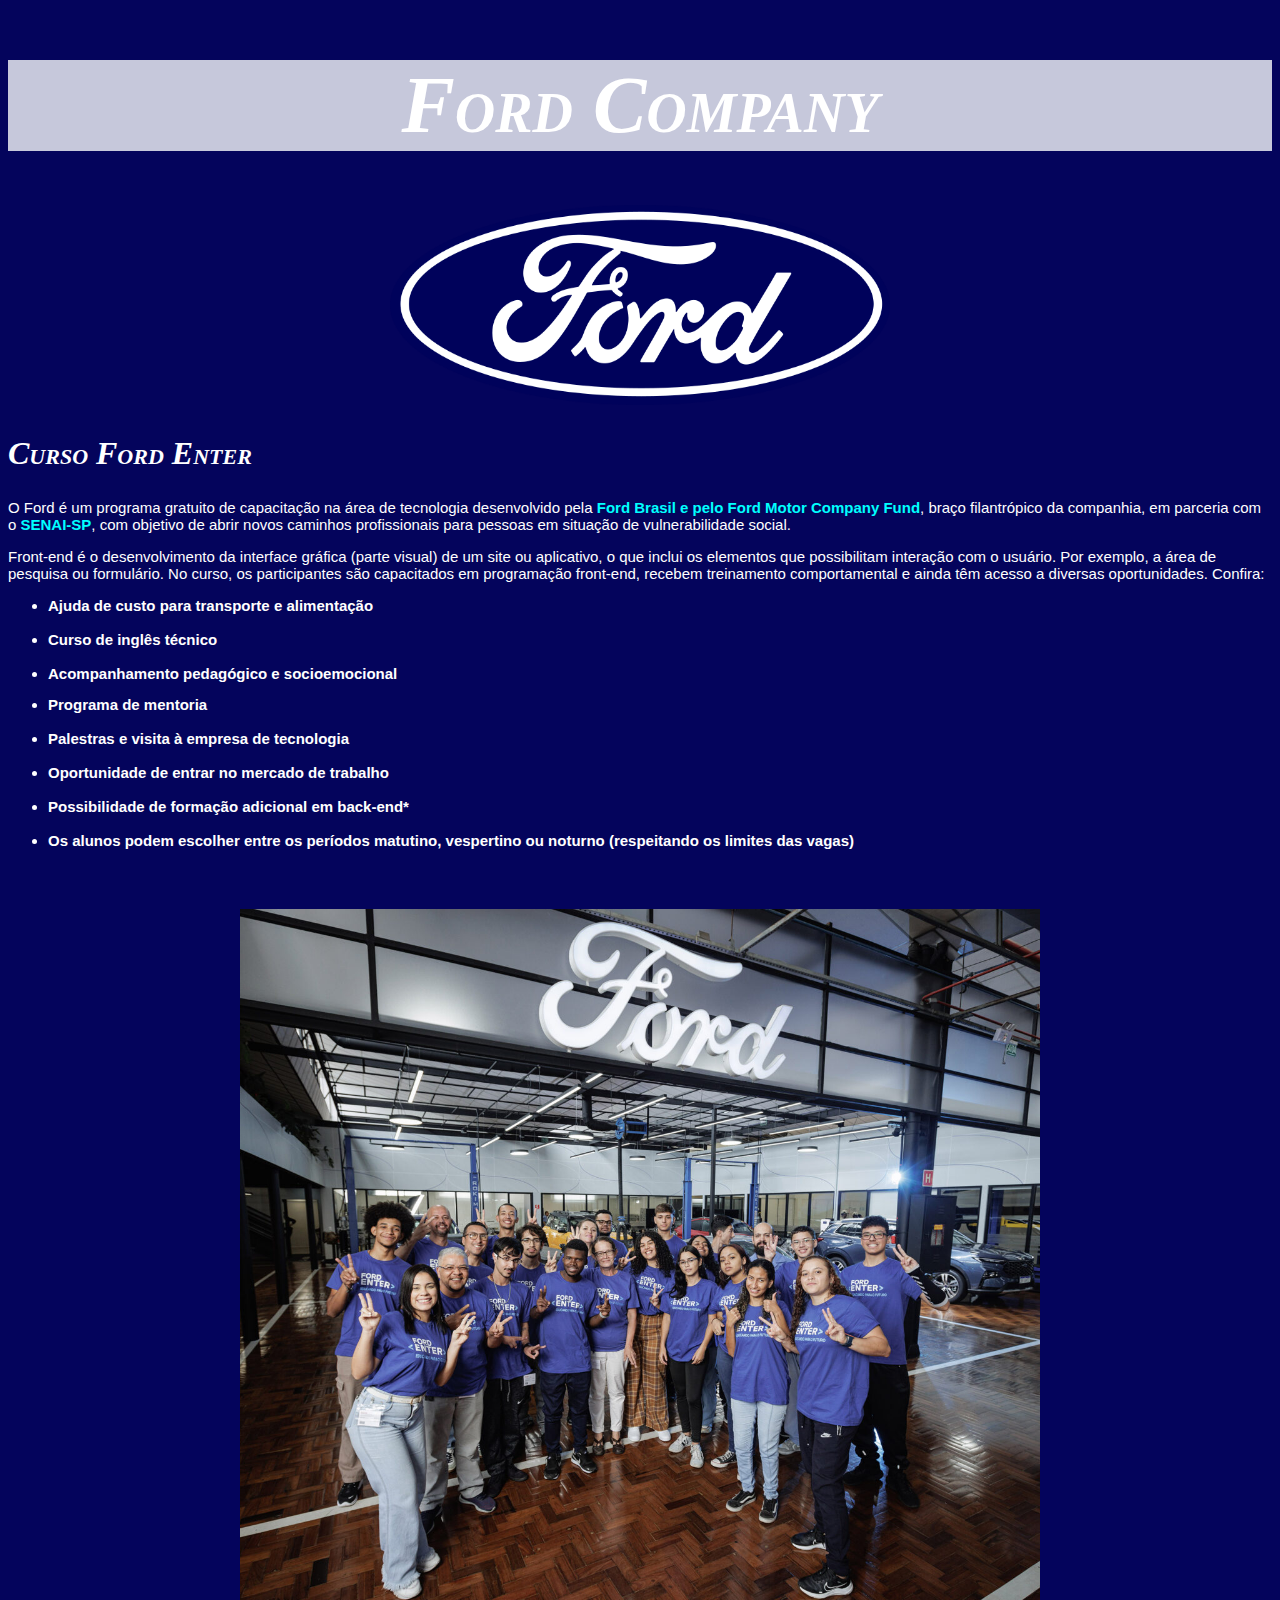
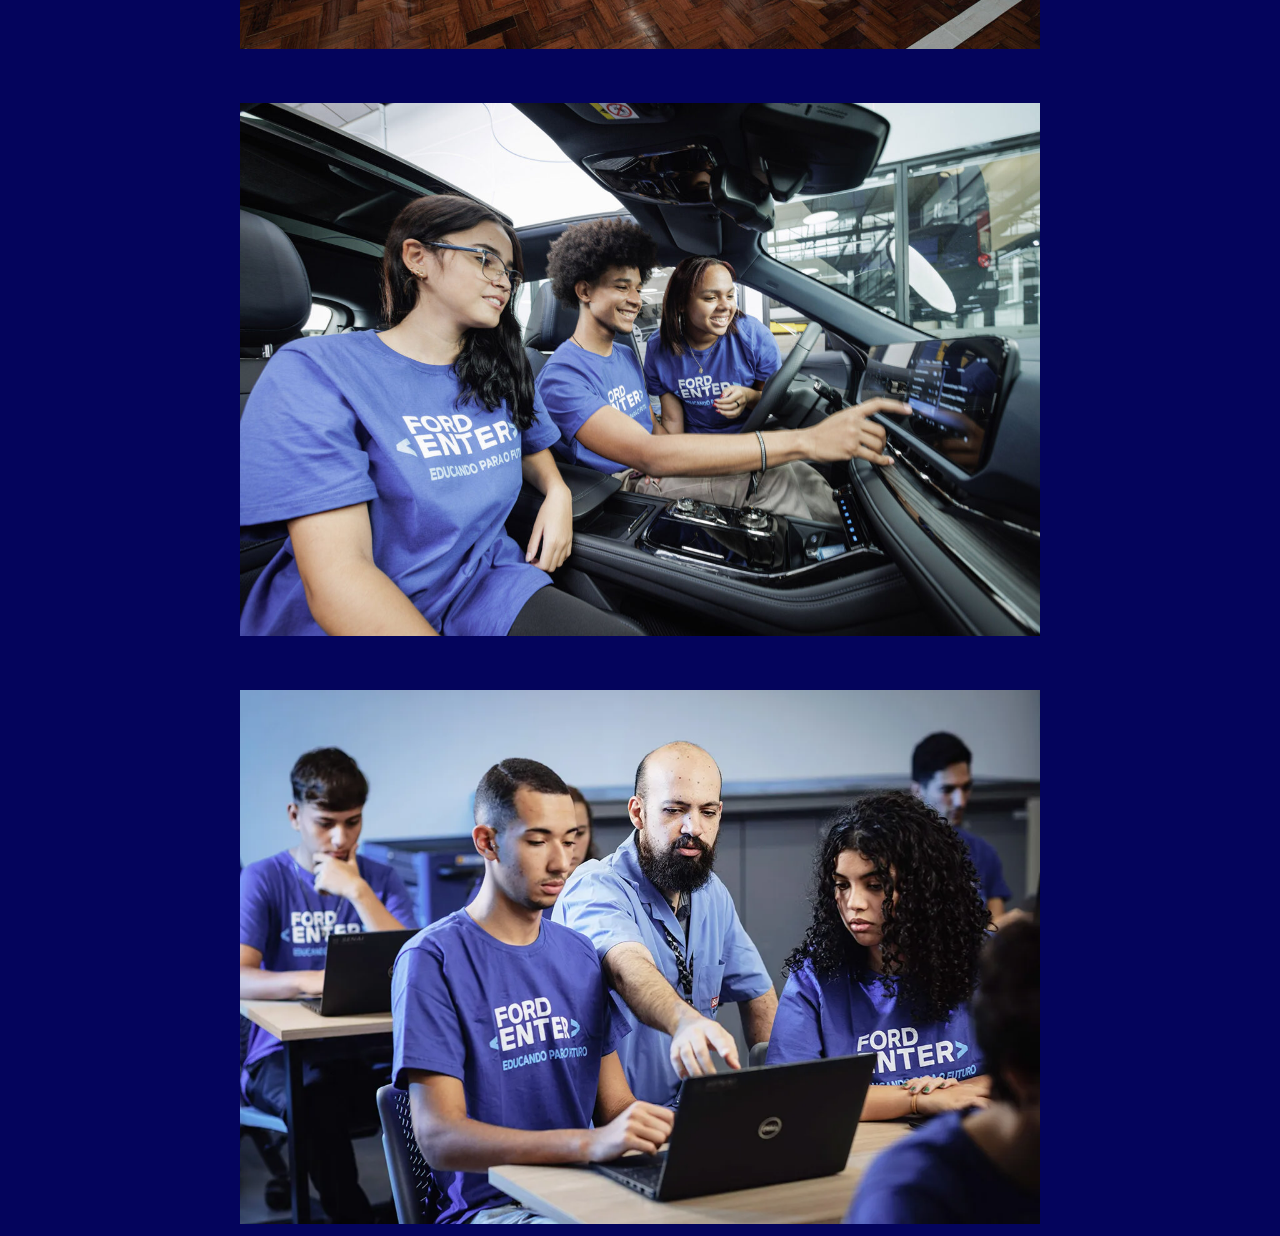
<file: index.html>
<!DOCTYPE html>
<html lang="en">
<head>
    <meta charset="UTF-8">
    <meta name="viewport" content="width=device-width, initial-scale=1.0">
    <title>Ford Company</title>
    <link rel="stylesheet" href="Estilo.css">
    <link rel="icon" type="img/x-icon"  href="forl.jpg">
</head>
<body class="Bodyy">

<div class="estiloTextoUm">

    
        <h1 class="titulo1">Ford Company</h1>
</div>

    <img src="ford.png" alt="Imagem ford" width="500" height="200">

    <h2 class="tituloDois">Curso Ford Enter</h2>

    <p class="textoUm">O Ford <Enter> é um programa gratuito de capacitação na área de tecnologia desenvolvido pela <span class="s1">Ford Brasil e pelo Ford Motor Company Fund</span>, braço filantrópico da companhia, em parceria com o<span class="s2"> SENAI-SP</span>, com objetivo de abrir novos caminhos profissionais para pessoas em situação de vulnerabilidade social.</p>

        <p class="textoDois">Front-end é o desenvolvimento da interface gráfica (parte visual) de um site ou aplicativo, o que inclui os elementos que possibilitam interação com o usuário. Por exemplo, a área de pesquisa ou formulário.

            No curso, os participantes são capacitados em programação front-end, recebem treinamento comportamental e ainda têm acesso a diversas oportunidades. Confira: </p>
            
           <p class="textoTres">
               
               <ul  class="topics">
                   <b>
                       <li>
                                      Ajuda de custo para transporte e alimentação</li> <br>
                              <li> Curso de inglês técnico</li> <br>
                              <li> Acompanhamento pedagógico e socioemocional </li>
                   </b> <br>
           </p>

          
        <p class="textoQuatro">
            
                   <b>
                       <li>Programa de mentoria</li>      <br>
                        <li>Palestras e visita à empresa de tecnologia</li> <br>
                        <li>Oportunidade de entrar no mercado de trabalho</li> <br>
                       <li> Possibilidade de formação adicional em back-end*</li> <br>
                       <li> Os alunos podem escolher entre os períodos matutino, vespertino ou noturno (respeitando os limites das vagas)  </li>
                   </b>
            
            
            </ul>
        </p>
    
        <div>
            <img  src="nois.jpg" alt="Alunos Curso" width="800" >
            </div>

        <div  class="fotoDois">
            <img src="craque.jpg" alt="Todos" width="800">
        </div>

        <div class="leocapa">
            <img src="leocapa.jpeg" alt="Alunos Programando" width="800">
        </div>
    
        
</body>
</html>
</file>
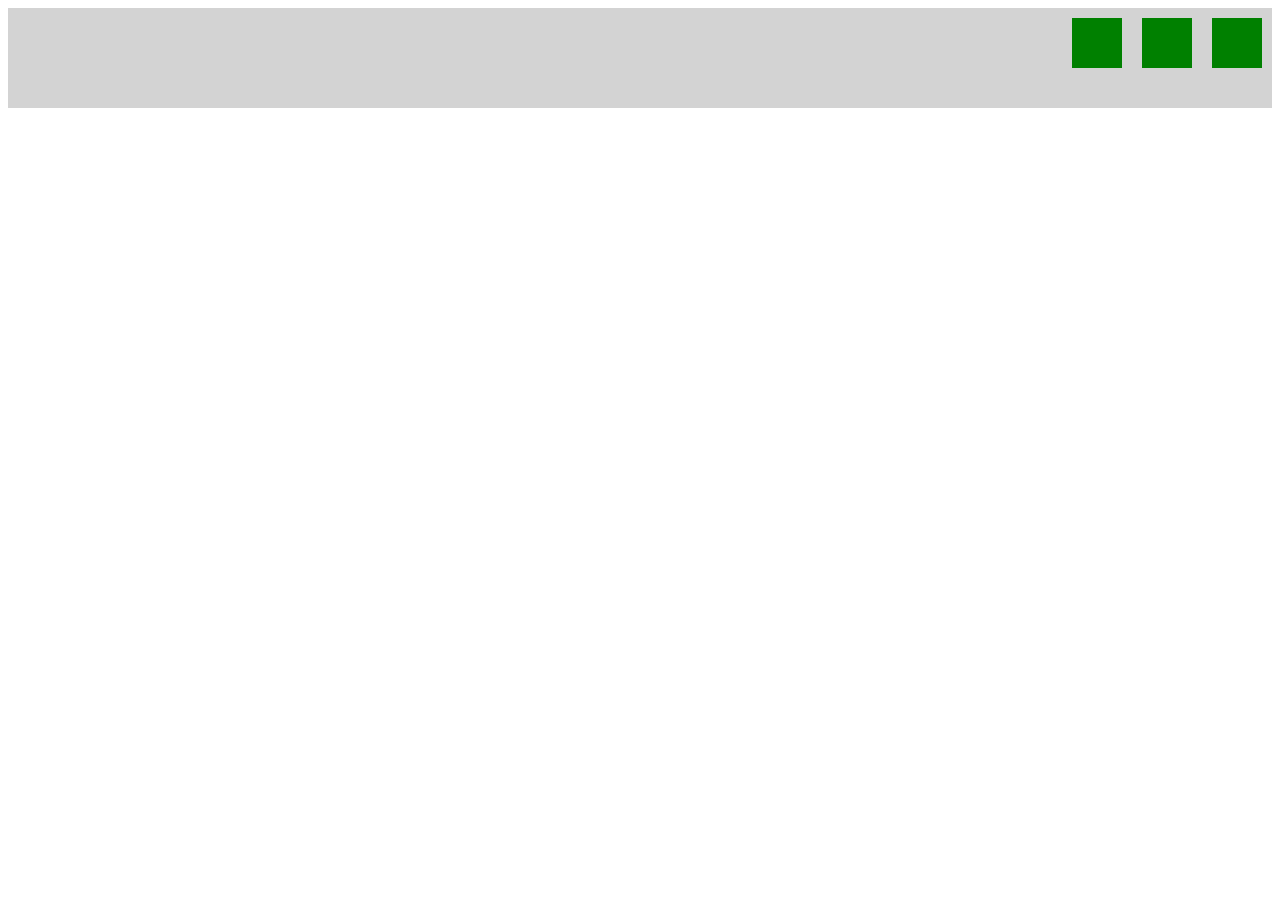
<file: Exemplo2.html>
<!DOCTYPE html>
<html lang="en">
<head>
    <meta charset="UTF-8">
    <meta name="viewport" content="width=device-width, initial-scale=1.0">
    <title>End</title>
    <style>
        .container{
            display: flex;
            justify-content: end;
            background-color: lightgray;
            height: 100px;
        }
        .item {
            width: 50px;
            height: 50px;
            background-color: green;
            margin: 10px;
        }
    </style>
</head>
<body>
    <div class="container">
        <div class="item"></div>
        <div class="item"></div>
        <div class="item"></div>
    </div>
</body>
</html>
</file>
<file: Estilo.css>
.Bodyy{background-color: rgb(4, 4, 92);
text-align: center;}


.tituloDois{color: rgb(255, 255, 255);
text-align: left;
font-family: Cambria, Cochin, Georgia, Times, 'Times New Roman', serif;
font-size: xx-large;
font-weight: bolder;
font-variant: small-caps;
font-style: italic;}

.titulo1{color: white;
    text-align: center;
    font-family: Cambria, Cochin, Georgia, Times, 'Times New Roman', serif;
    font-size: 80px;
    font-weight: bolder;
    font-variant: small-caps;
    font-style: italic;
margin-top: 10px;}

.textoUm{color: white;
text-align: left;
font-family: Arial, Helvetica, sans-serif;
font-size: 15px;}

.textoDois{color: white;
    text-align: left;
    font-family: Arial, Helvetica, sans-serif;
    font-size: 15px;}

    .topics{color: white;
        text-align: left;
        font-family: Arial, Helvetica, sans-serif;
        font-size: 15px;}


        div{text-align: center;margin-top: 60px;}

        .textoTres{color: white;
            text-align: left;
            font-family: Arial, Helvetica, sans-serif;
            font-size: 15px;}

            .textoQuatro{color: white;
                text-align: left;
                font-family: Arial, Helvetica, sans-serif;
                font-size: 15px;
            margin: -18px;}

            .fotoDois{ text-align: center;
            margin-top: 50px;}

            .leocapa{ text-align: center;
                margin-top: 50px;}

                .estiloTextoUm{background-color: rgb(198, 200, 219); color: white; padding: 0px;}
                .s1{color: rgb(0, 255, 255); font-weight: bolder;}
                .s2{color: aqua; font-weight: bolder;}
</file>
